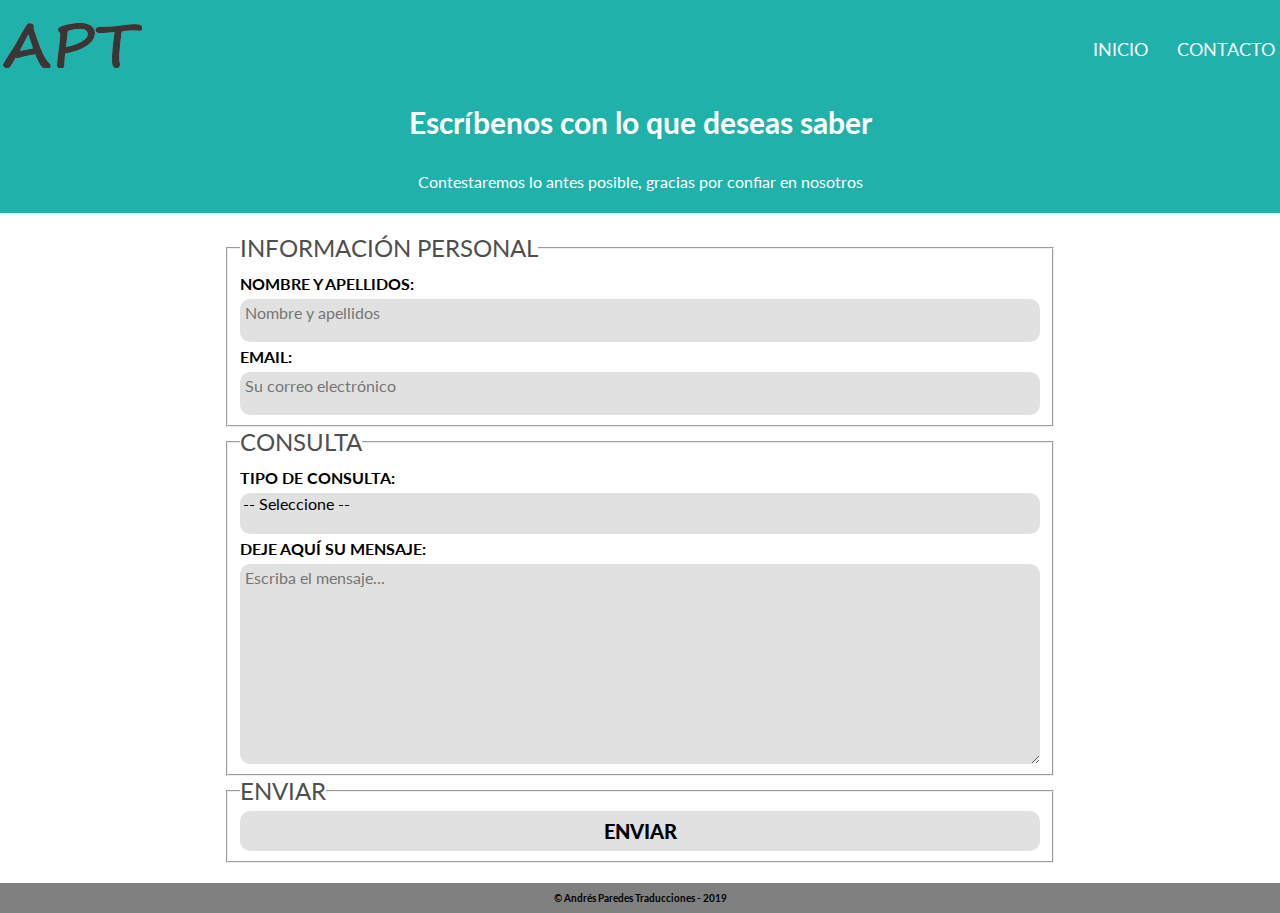
<file: contacto.html>
<!DOCTYPE html>
<html lang="en">

<head>
    <meta charset="UTF-8">
    <meta name="viewport" content="width=device-width, initial-scale=1.0">
    <meta http-equiv="X-UA-Compatible" content="ie=edge">
    <title>APT-CONTACTO</title>
    <link href="https://fonts.googleapis.com/css?family=Lato:300,400,700,900&display=swap&subset=latin-ext"
        rel="stylesheet">
    <link rel="stylesheet" href="css/normalize.css">
    <link rel="stylesheet" href="css/styles.css">

</head>

<body>
    <header class=" contenedor site-header inicio">
        <div class="barra">
            <a href="index.html">
                <img src="img/logo.png" alt="Andr&eacute;s Paredes Traducciones">
            </a>
            <nav class="enlaces">
                <a href="index.html">INICIO</a>
                <a href="#contacto">CONTACTO</a>
            </nav>
        </div>
    </header>
    <main class="contenedor mensaje-form" name="contacto">
        <section>
            <h3>
                Escr&iacute;benos con lo que deseas saber
            </h3>
            <p>
                Contestaremos lo antes posible, gracias por confiar en nosotros
            </p>
        </section>
    </main>
    <section class="contenedor seccion formContacto">
        <form action="enviar2.php" method="POST" name="formContacto">
        <fieldset>
            <legend>Informaci&oacute;n Personal</legend>
            <label for="nombre">Nombre y apellidos:</label>
            <input type="text" name="nombre" id="nombre" placeholder="Nombre y apellidos" required>
            <label for="email">Email:</label>
            <input type="email" name="email" id="email" placeholder="Su correo electr&oacute;nico" required>
        </fieldset>
        <fieldset>
            <legend>Consulta</legend>
            <label for="tipoconsulta">Tipo de Consulta:</label>
            <select name="tipoconsulta" id="tipoconsulta" class="default">
                <option value="Ninguna" disabled selected>-- Seleccione --</option>
                <option value="Traducci&oacute;n">Traducci&oacute;n</option>
                <option value="Revisi&oacute;n">Revisi&oacute;n</option>
                <option value="Informaci&oacute;n">Informaci&oacute;n</option>
            </select>
            <label for="mensaje">Deje aqu&iacute; su mensaje:</label>
            <textarea name="mensaje" id="mensaje" class="default" placeholder="Escriba el mensaje..."
                required></textarea>
        </fieldset>
        <fieldset>
            <legend>Enviar</legend>
            <input type="submit" value="ENVIAR" class="boton enviar">
        </fieldset>
        </form>
    </section>
    <footer class="contenedor footer">
        <h5> &copy; Andrés Paredes Traducciones - 2019</h5>
    </footer>


</body>

</html>
</file>
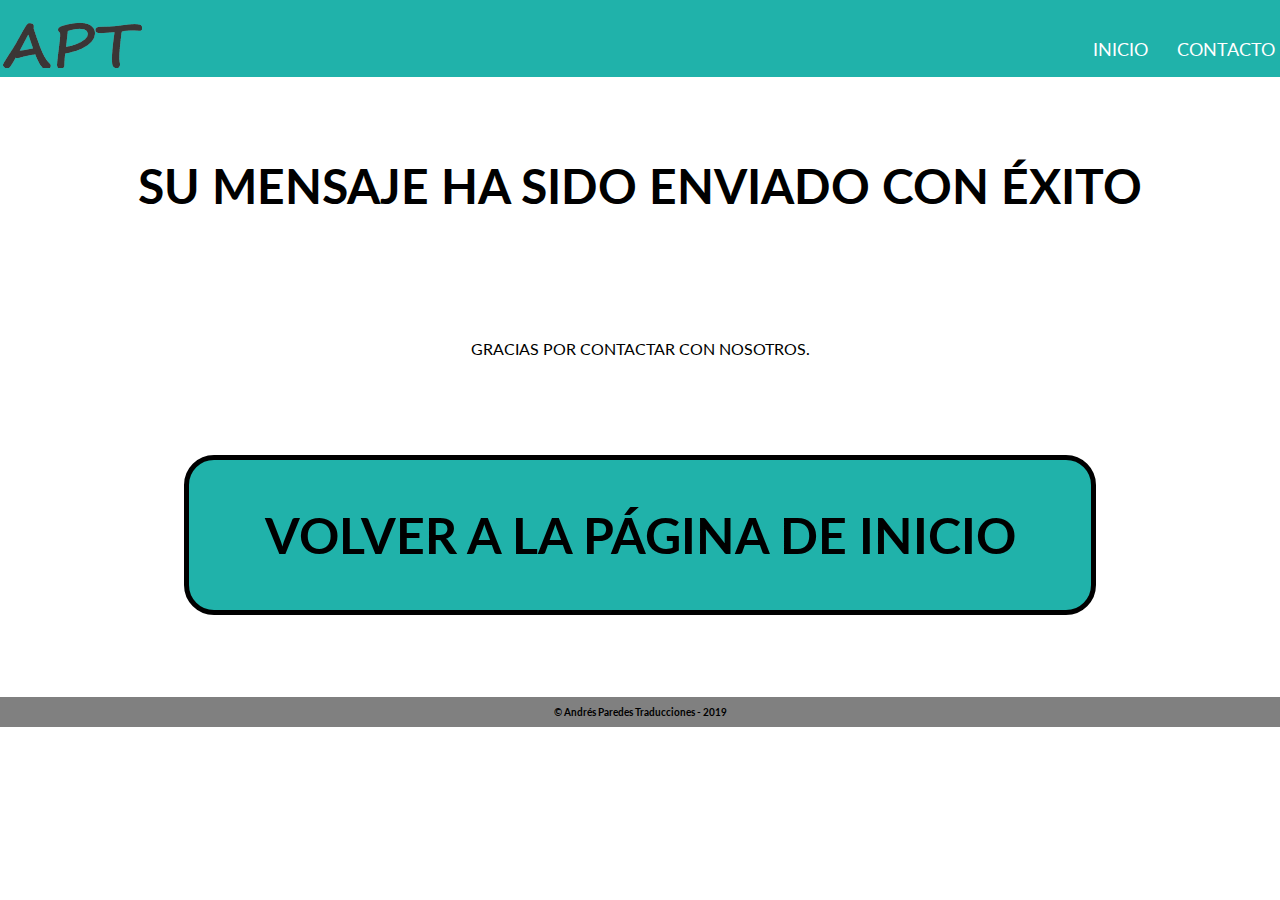
<file: enviado.html>
<!DOCTYPE html>
<html lang="en">
<head>
    <meta charset="UTF-8">
    <meta name="viewport" content="width=device-width, initial-scale=1.0">
    <meta http-equiv="X-UA-Compatible" content="ie=edge">
    <title>APT-ENVIADO</title>
    <link href="https://fonts.googleapis.com/css?family=Lato:300,400,700,900&display=swap&subset=latin-ext"
        rel="stylesheet">
    <link rel="stylesheet" href="css/normalize.css">
    <link rel="stylesheet" href="css/styles.css">
</head>
<body>
    <header class=" contenedor site-header inicio">
        <div class="barra">
            <a href="index.html">
                <img src="img/logo.png" alt="Andr&eacute;s Paredes Traducciones">
            </a>
            <nav class="enlaces">
                <a href="index.html">INICIO</a>
                <a href="contacto.html">CONTACTO</a>
            </nav>
        </div>
    </header>
    <main class="contenedor seccion mensajeenviado">
            <h1>SU MENSAJE HA SIDO ENVIADO CON &Eacute;XITO</h1>
            <p>GRACIAS POR CONTACTAR CON NOSOTROS.</p>
            <a href="index.html" class="button boton-enviado">VOLVER A LA P&Aacute;GINA DE INICIO</a>
    </main>
    <footer class="contenedor footer">
        <h5> &copy; Andrés Paredes Traducciones - 2019</h5>
    </footer>
</body>
</html>
</file>
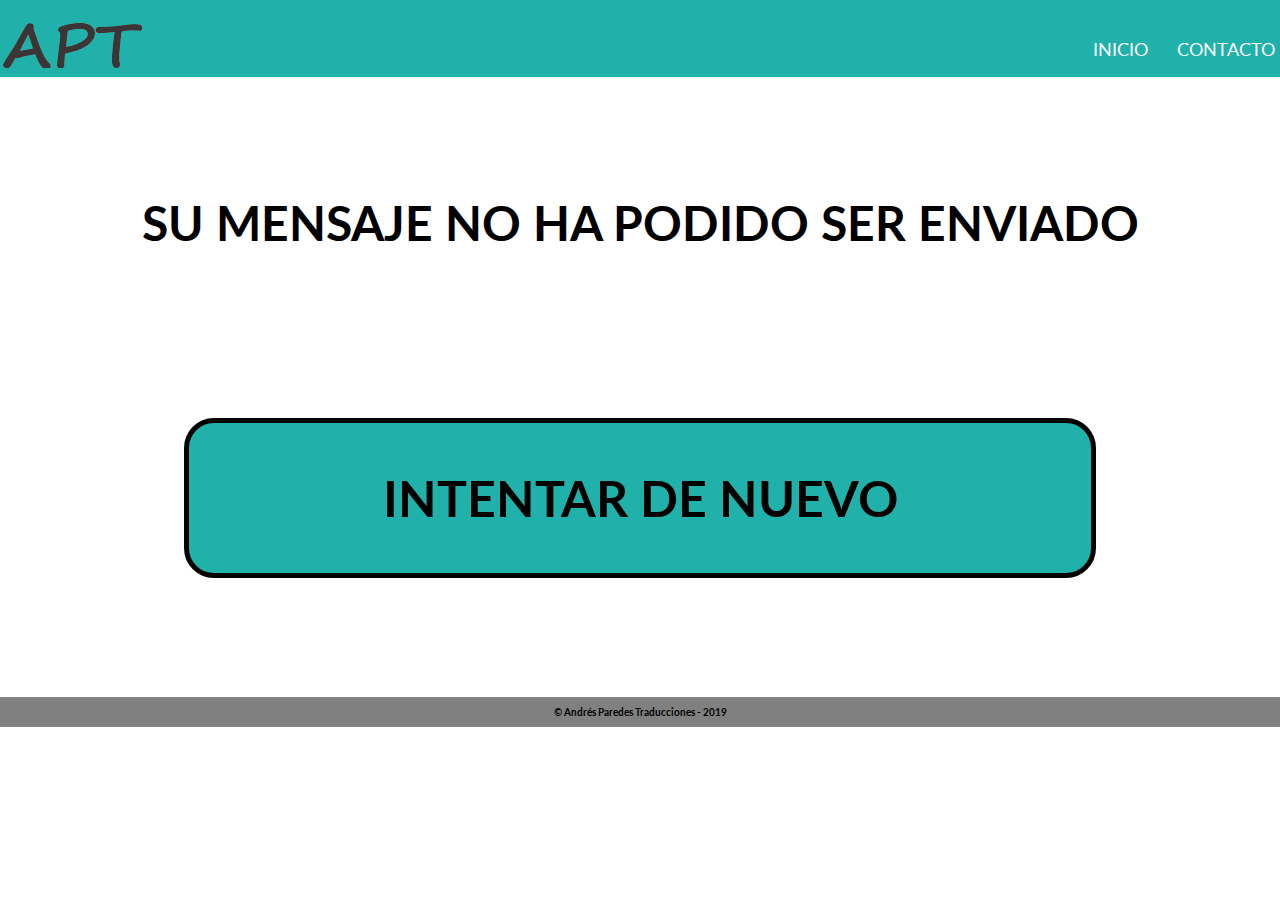
<file: fallido.html>
<!DOCTYPE html>
<html lang="en">
<head>
    <meta charset="UTF-8">
    <meta name="viewport" content="width=device-width, initial-scale=1.0">
    <meta http-equiv="X-UA-Compatible" content="ie=edge">
    <title>APT-FALLIDO</title>
    <link href="https://fonts.googleapis.com/css?family=Lato:300,400,700,900&display=swap&subset=latin-ext"
        rel="stylesheet">
    <link rel="stylesheet" href="css/normalize.css">
    <link rel="stylesheet" href="css/styles.css">
</head>
<body>
    <header class=" contenedor site-header inicio">
        <div class="barra">
            <a href="index.html">
                <img src="img/logo.png" alt="Andr&eacute;s Paredes Traducciones">
            </a>
            <nav class="enlaces">
                <a href="index.html">INICIO</a>
                <a href="contacto.html">CONTACTO</a>
            </nav>
        </div>
    </header>
    <main class="contenedor seccion mensajeenviado">
            <h1>SU MENSAJE NO HA PODIDO SER ENVIADO</h1>
            <a href="contacto.html" class="button boton-fallido">INTENTAR DE NUEVO</a>
    </main>
    <footer class="contenedor footer">
        <h5> &copy; Andrés Paredes Traducciones - 2019</h5>
    </footer>
</body>
</html>
</file>
<file: css/styles.css>
html{
    box-sizing: border-box;
    font-size: 62.5%;/*Reset para rem*/
}
*, *:before, *:after{
    box-sizing: inherit;
}
body{
    font-family: 'Lato', sans-serif;
    font-size: 1.6rem;
}

/*Css globales*/
img{
    max-width: 100%;
}
.contenedor{
    width: 95%;
    margin: 0 auto;
    line-height: 3rem;
}
h1{
    font-size: 4.8rem;
}
h2{
    font-size: 3.4rem;
}
h3{
    font-size: 3rem;
}
h5{
    font-size: 1rem;
}
/*botones*/
.boton{
    display: block;
    flex: 0 0 100%;
    text-align: center;
    border: none;
}
@media(min-width: 768px){
    .boton{
        display: inline-block;
        flex: 0 0 auto;
    }
}


.boton-azul{
    background-color: lightseagreen;
    border-radius: 3rem;
    border: 5px solid white;
    width: 80%;
    margin-bottom: 3rem;
    font-weight: 700;
    text-decoration: none;
    font-size: 5rem;
    padding: 5rem 1.5rem;
    color: white;
}
@media(min-width: 768px){
    .boton-azul{
        display: inline-block;
        flex: 0 0 auto;
        width: 36rem;
        font-size: 6rem;
    }
}

.boton-azul:hover{
    background-color: white;
    color: lightseagreen;
    cursor: pointer;
}

.boton-enviado{
    background-color: lightseagreen;
    border-radius: 3rem;
    border: 5px solid black;
    margin-bottom: 3rem;
    font-weight: 700;
    text-decoration: none;
    font-size: 4rem;
    padding: 5rem 2rem;
    color: black;
    width: 90%;
}
@media(min-width: 768px){
    .boton-enviado{
        display: inline-block;
        flex: 0 0 auto;
        width: 75%;
        font-size: 5rem;
    }
}
.boton-enviado:hover{
    background-color: black;
    color: lightseagreen;
    cursor: pointer;
}

.boton-fallido{
    background-color: lightseagreen;
    border-radius: 3rem;
    border: 5px solid black;
    width: 90%;
    margin-bottom: 3rem;
    font-weight: 700;
    text-decoration: none;
    font-size: 4rem;
    padding: 5rem 13rem;
    color: black;
}
@media(min-width: 768px){
    .boton-fallido{
        display: inline-block;
        flex: 0 0 auto;
        width: 75%;
        font-size: 5rem;
    }
}
.botonfallido:hover{
    background-color: black;
    color: lightseagreen;
    cursor: pointer;
}

/*utilidades*/
.seccion{
    margin-top: 2rem;
    margin-bottom: 2rem;
}
.fw-300{
    font-weight: 300;
}
.centrar-texto{
    text-align: center;
}

/*header*/
.site-header.inicio{
    height: 100%;
    display: flex;
    flex-direction: column;
    justify-content: space-between;
    text-align:center;
    background-color: lightseagreen;
    min-height: 7rem;
    width: auto;
}
@media (min-width: 768px){
    .site-header.inicio{
        text-align: left;
    }
}
/*barra inicio*/
.barra{
    padding-top: 2rem;
}

@media (min-width: 768px){
    .barra{
        display: flex;
        justify-content: space-between;
        align-items: center;
    }
}

/*enlaces de arriba*/
.enlaces a{
    color: rgb(255, 255, 255);
    text-decoration: none;
    font-size: 1.8rem;
    margin-right: 2rem;
    display: block;
}
@media (min-width: 768px){
    .enlaces a{
        display: inline-block;
        font-size: 1.8rem;
        margin-right: 2rem;
    }
    .enlaces a:last-of-type{
        margin: 0.5rem;
    }
}
/*hover es cuando tienes el ratón encima del enlace*/
.enlaces a:hover{
    color: black;
    cursor: pointer;
}
/*Ahora la portada de la web*/
.portada{
    background-image: url(../img/portada.jpg);
    background-position: center center;
    background-size: cover;
    display: flex;
    min-height: 62rem;
    width: auto;
    justify-content: center;
    align-items: flex-end;
    color: rgb(252, 252, 252);
    text-align: center;
    line-height: 6rem;
}
@media(min-width:768px){
    .portada{
    justify-content: center;
    align-items: flex-end;
    }
}

/*parte cualidades*/
@media (min-width: 768px){
    .cualidades{
        display:flex;
        justify-content: space-between;
    }
}
.cualidad-sola{
    text-align: center;
}
@media (min-width: 768px){
    .cualidad-sola{
        flex-basis: calc(50% - 2rem);
    }
}

.cualidad-sola h2{
    text-transform: uppercase;
}

/*ahora editamos el banner*/
.banner{
    display: flex;
    flex: 0 0 95%;
    min-width: 100%;
    background: lightseagreen;
    justify-content: center;
    color: white;
    text-transform: uppercase;
    min-height: 7rem;
}
@media (min-width: 768px){
    .banner{
        justify-content: flex-end;
        padding-right: 3rem;
    }
}
.banner h2{
    inline-size: 35rem;
    text-align: right;
}
/*parte sobre mi*/
.sobremi{
    display: flex;
    flex-direction: column;
    align-items: center;
    justify-content: space-around;
    text-align: center; 
    min-height: 60rem;
}
.fotoredonda{
    border-radius: 50%;
}
@media (min-width: 768px){
    .fotoredonda{
        display: flex;
        width: 20rem;
    }
}
/*boton de contacto*/
.boton-contactar{
    width: 100%;
    background: lightseagreen;
    display: flex;
    flex-direction: column;
    justify-content: space-around;
    align-items: center;
    text-align: center;
    color: white;
    min-height: 20rem;
    margin-bottom: 0;
}

/*ahora el footer*/
.footer{
    width: 100%;
    background: grey;
    align-items: center;
    justify-content: center;
    display: flex;
    margin:0;
    max-height: 3rem;
}

.copyright{
    margin-bottom: 0;
}

/*pagina de contacto*/
/*Mensaje de encima del formulario*/
.mensaje-form{
    min-width: 100%;
    display: flex;
    flex-direction: column;
    align-items: center;
    text-align: center;
    background-color:lightseagreen;
    color: white;
}

legend{
    text-transform: uppercase;
    font-size: 2.4rem;
    color: #4f4f4f; 
}

label{
    font-weight: 700;
    text-transform: uppercase;
    display: block;
}
input:not([type="submit"]),
textarea {
    padding: .5rem;
    display: block;
    width: 100%;
    background-color: #e1e1e1;
    padding-bottom: 2rem;
    border: none;
    border-radius: 1rem;
}
select{
    -webkit-appearance: none;
    appearance: none;
    padding: .25rem;
    display: block;
    width: 100%;
    background-color: #e1e1e1;
    padding-bottom: 2rem;
    border: none;
    border-radius: 1rem;
    align-items: center;
}
textarea{
    height: 20rem;
}
.formContacto{ 
    display: block;
    padding-left: 3rem;
    padding-right: 3rem;
}
@media(min-width: 768px){
    .formContacto{
        padding-left: 15%;
        padding-right: 15%;
    }
}
.enviar{
    display: block;
    height:4rem;
    width:100%;
    background-color: #e1e1e1;
    border-radius: 1rem;
    font-size: 2rem;
    font-weight: 900;
    text-transform: uppercase;
}
.enviar:hover{
    background-color: black;
    color: white;
    cursor: pointer;
}
/*mensaje enviado*/
.mensajeenviado{
    display: flex;
    flex-direction: column;
    min-height: 58rem;
    justify-content: space-around;
    align-items: center;
    text-align: center;
    line-height: 5rem;
}
.mensajeenviado h1{
    font-size:4rem;
}
@media(min-width: 768px){
    .mensajeenviado h1{
        font-size:4.8rem;  
    }
}
</file>
